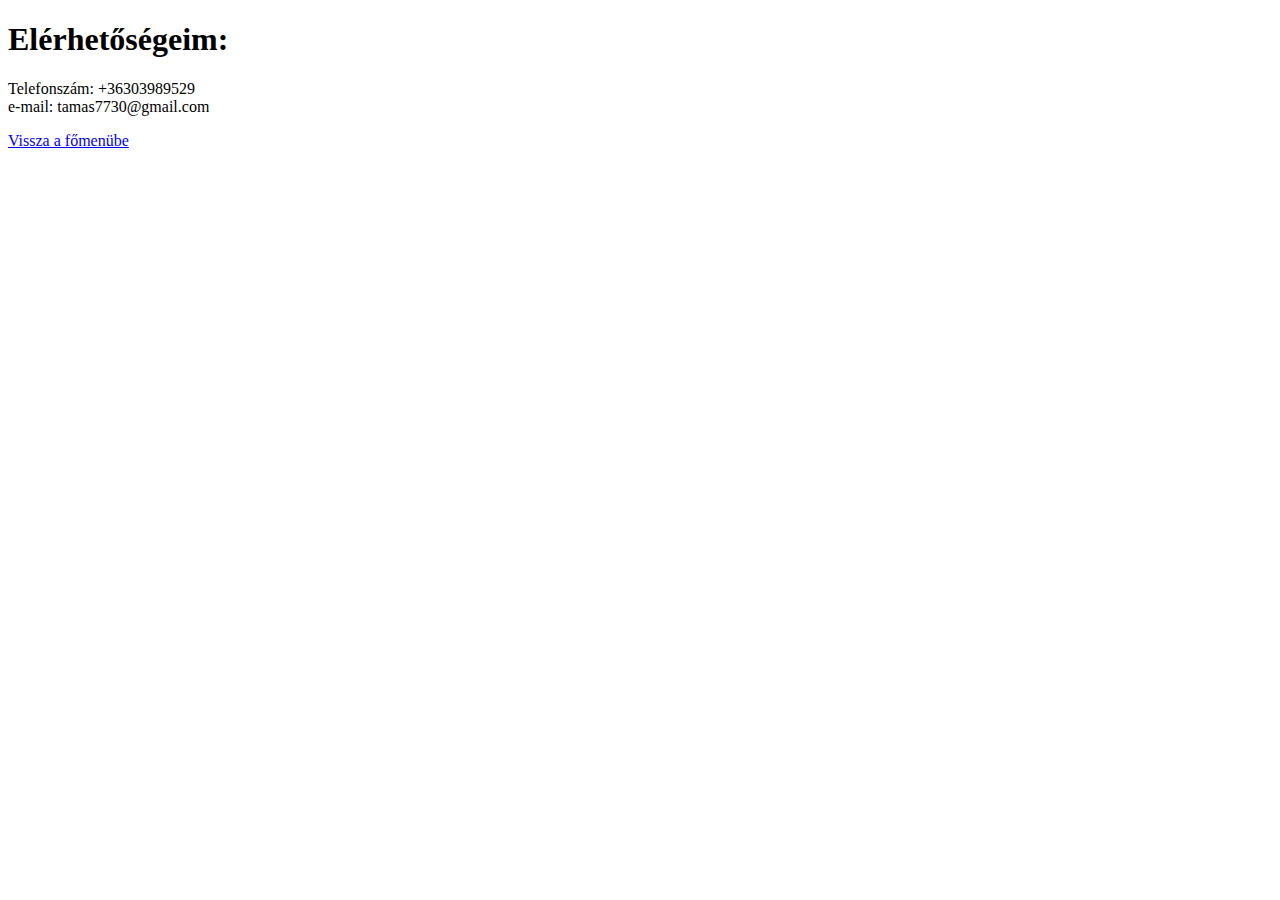
<file: _pages/contact.html>
<!DOCTYPE html>
<html lang="en">
<head>
    <meta charset="UTF-8">
    <meta name="viewport" content="width=device-width, initial-scale=1.0">
    <title>Elerhetoseg</title>
</head>
<body>
    <h1>Elérhetőségeim:</h1>
    <li>
        Telefonszám: +36303989529
    </li>
    <li>
        e-mail: tamas7730@gmail.com
    </li>

    <p>
        <a href="/index.html">Vissza a főmenübe</a>
    </p>
</body>
</html>
</file>
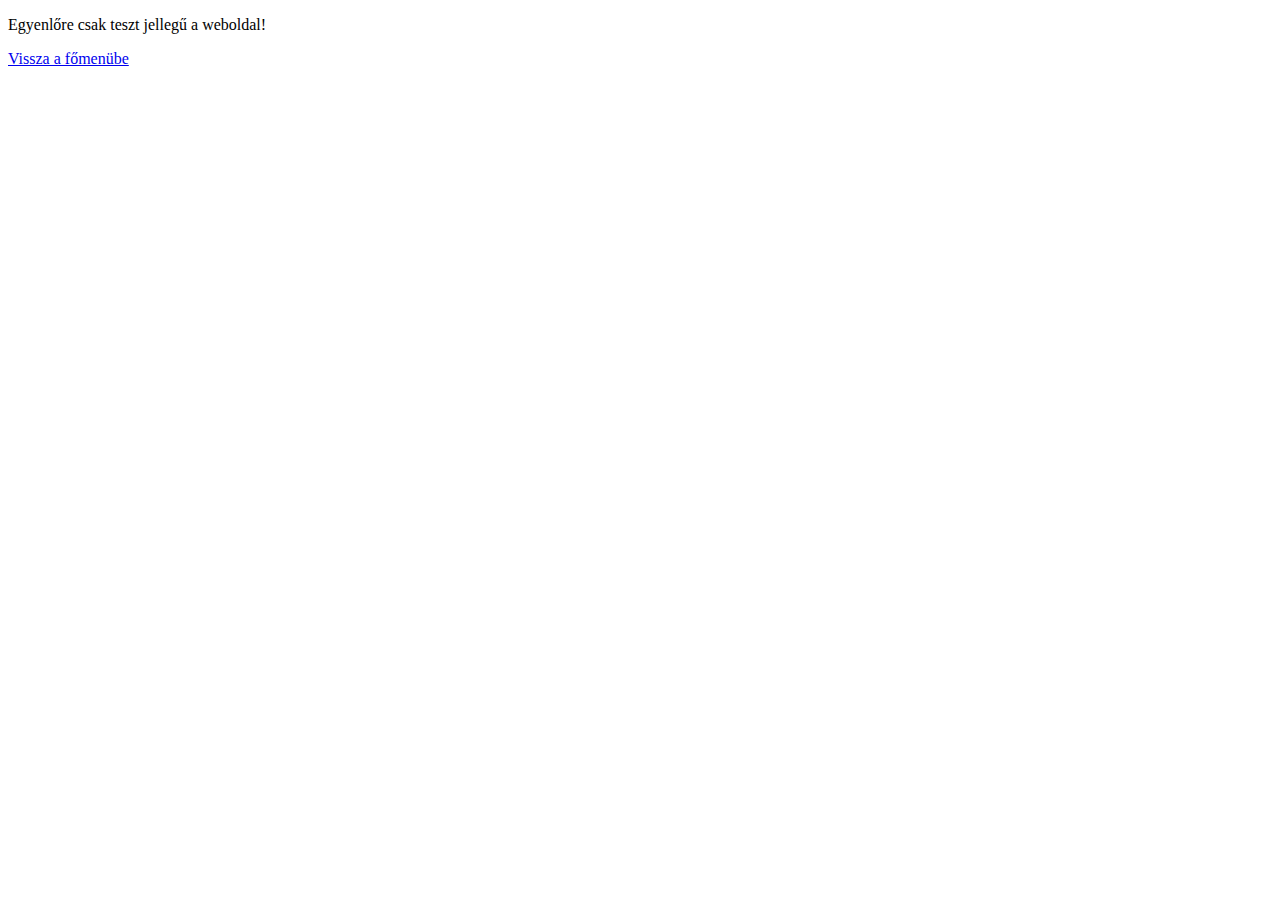
<file: _pages/CV.html>
<!DOCTYPE html>
<html lang="en">
<head>
    <meta charset="UTF-8">
    <meta name="viewport" content="width=device-width, initial-scale=1.0">
    <title>Oneletrajz</title>
</head>
<body>
    <p>
        Egyenlőre csak teszt jellegű a weboldal!
    </p>

    <p>
        <a href="/index.html">Vissza a főmenübe</a>
    </p>
</body>
</html>
</file>
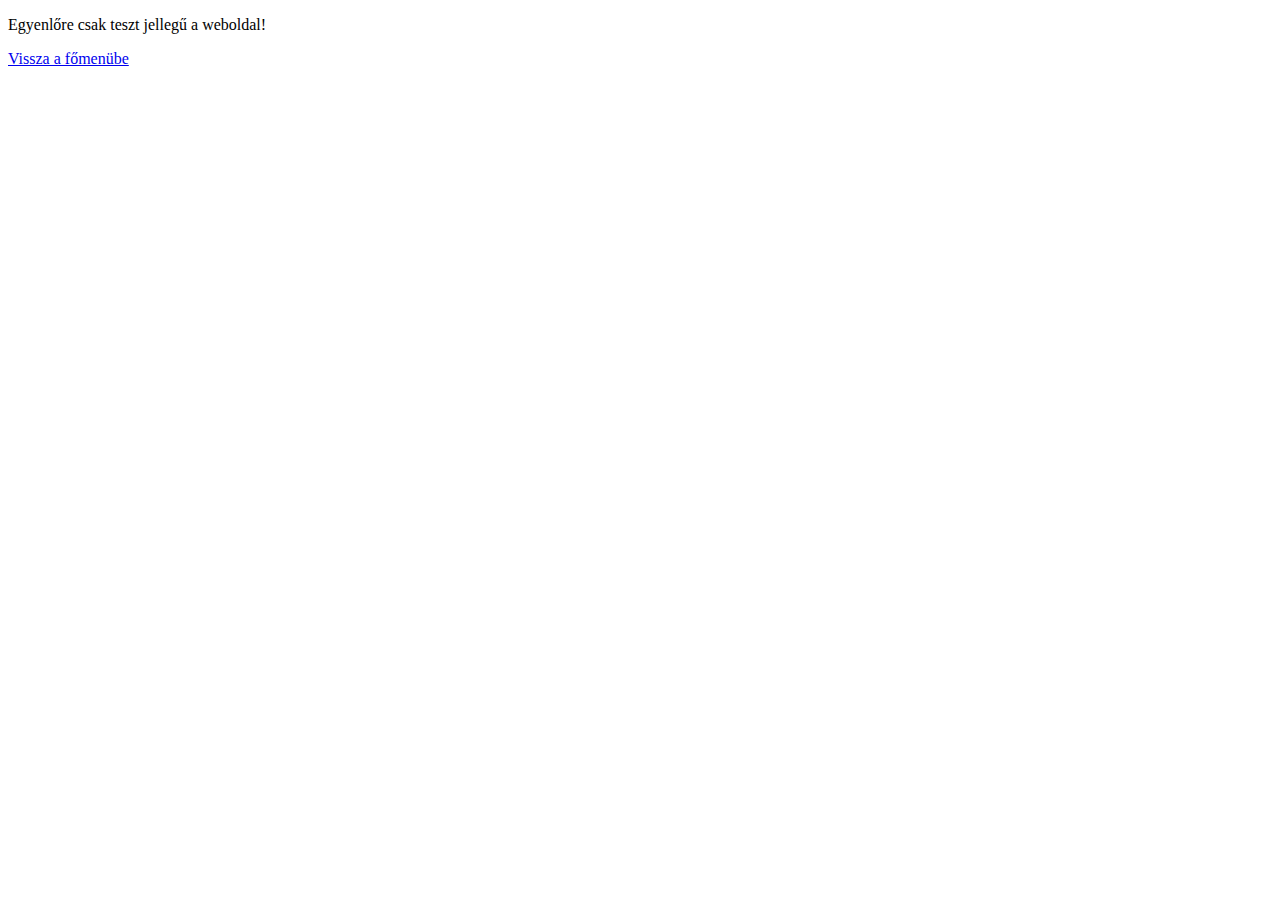
<file: _pages/me.html>
<!DOCTYPE html>
<html lang="en">
<head>
    <meta charset="UTF-8">
    <meta name="viewport" content="width=device-width, initial-scale=1.0">
    <title>Bemutatkozas</title>
</head>
<body>
    <p>
        Egyenlőre csak teszt jellegű a weboldal!
    </p>

    <p>
        <a href="/index.html">Vissza a főmenübe</a>
    </p>
</body>
</html>
</file>
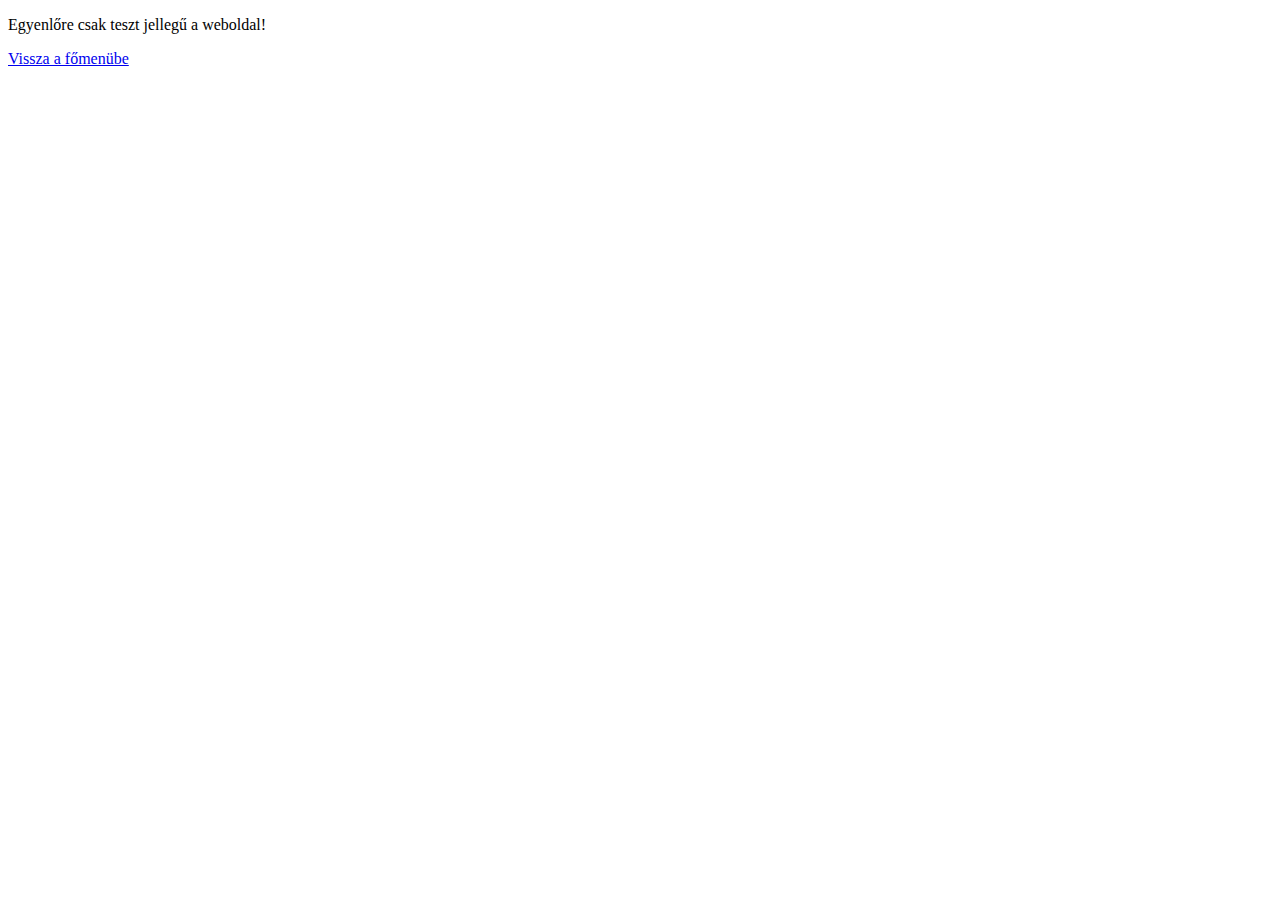
<file: _pages/projects.html>
<!DOCTYPE html>
<html lang="en">
<head>
    <meta charset="UTF-8">
    <meta name="viewport" content="width=device-width, initial-scale=1.0">
    <title>Projektek</title>
</head>
<body>
    <p>
        Egyenlőre csak teszt jellegű a weboldal!
    </p>

    <p>
        <a href="/index.html">Vissza a főmenübe</a>
    </p>
</body>
</html>
</file>
